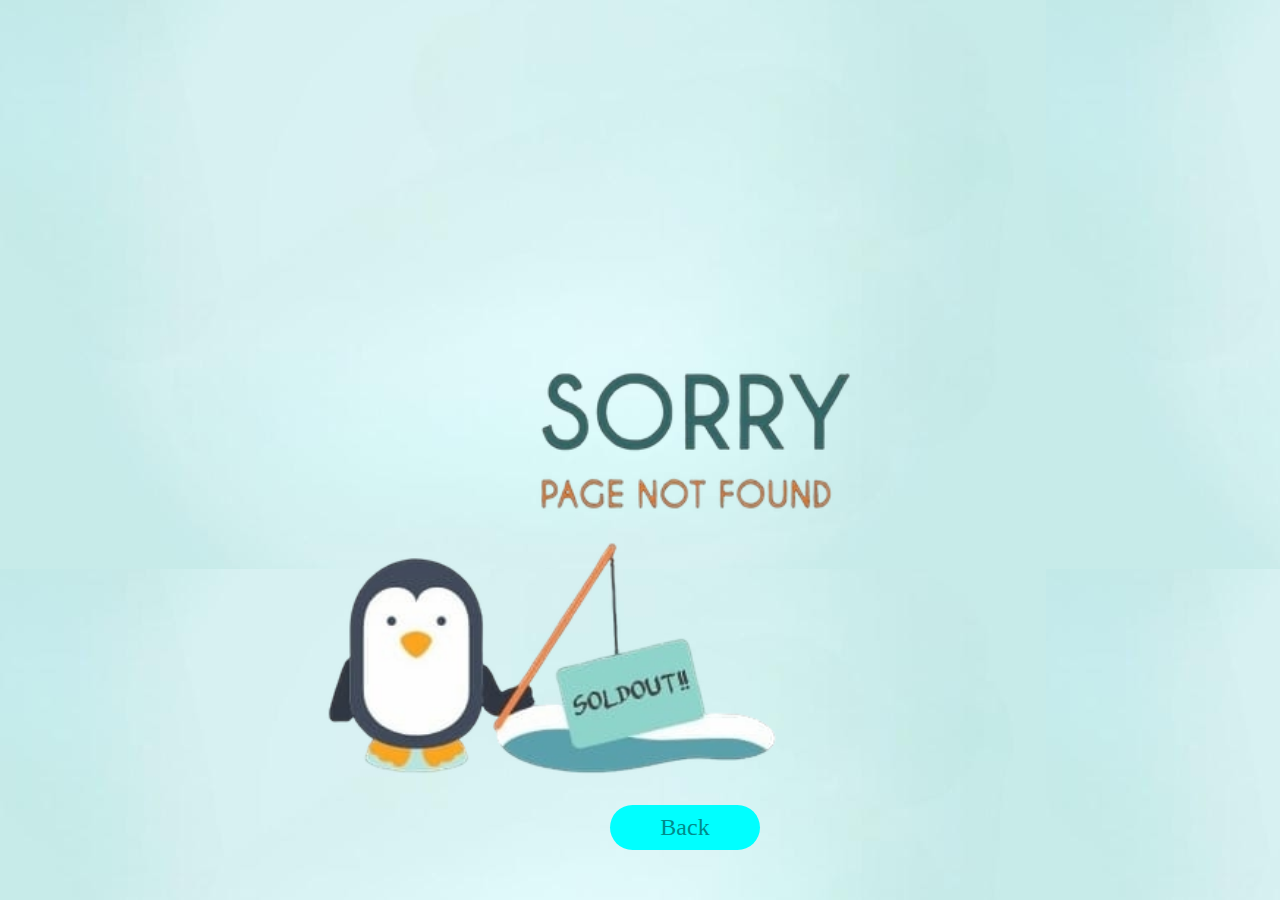
<file: soldout.html>
<!DOCTYPE html>
<html lang="en">
<head>
    <style>
        body {
            background-image: url(images/bg-soldout.jpg);
        }
        body img {
            width: 880px;
            position: absolute;
            right: 300px;
            bottom: 50px;
        }

        body button {
            position: absolute;
            background-color: cyan;
            width: 150px;
            height: 45px;
            bottom: 50px;
            left: 610px;
            border: none;
            border-radius: 50px;
            font-family: fantasy;
            font-size: 150%;
            color: darkcyan;
            cursor: pointer;
        }

        body button:hover {
            scale: 110%;
        }

        @media (max-width: 768px) {
            body img {
                position: absolute;
                width: 500px;
                top: 250px;
                right: 0px;
            }

            body button {
                left: 145px;
                margin-bottom: 30px;
            }
        }
    </style>

    <meta charset="UTF-8">
    <meta 
    poname="viewport" content="width=device-width, initial-scale=1.0">
    <title>!-'SOLDOUT--/</title>
</head>
<body>
<img src="images/bg-pinguin.png" alt="pinguin">
<a href="barang.html"><button>Back</button></a>
</body>
</html>
</file>
